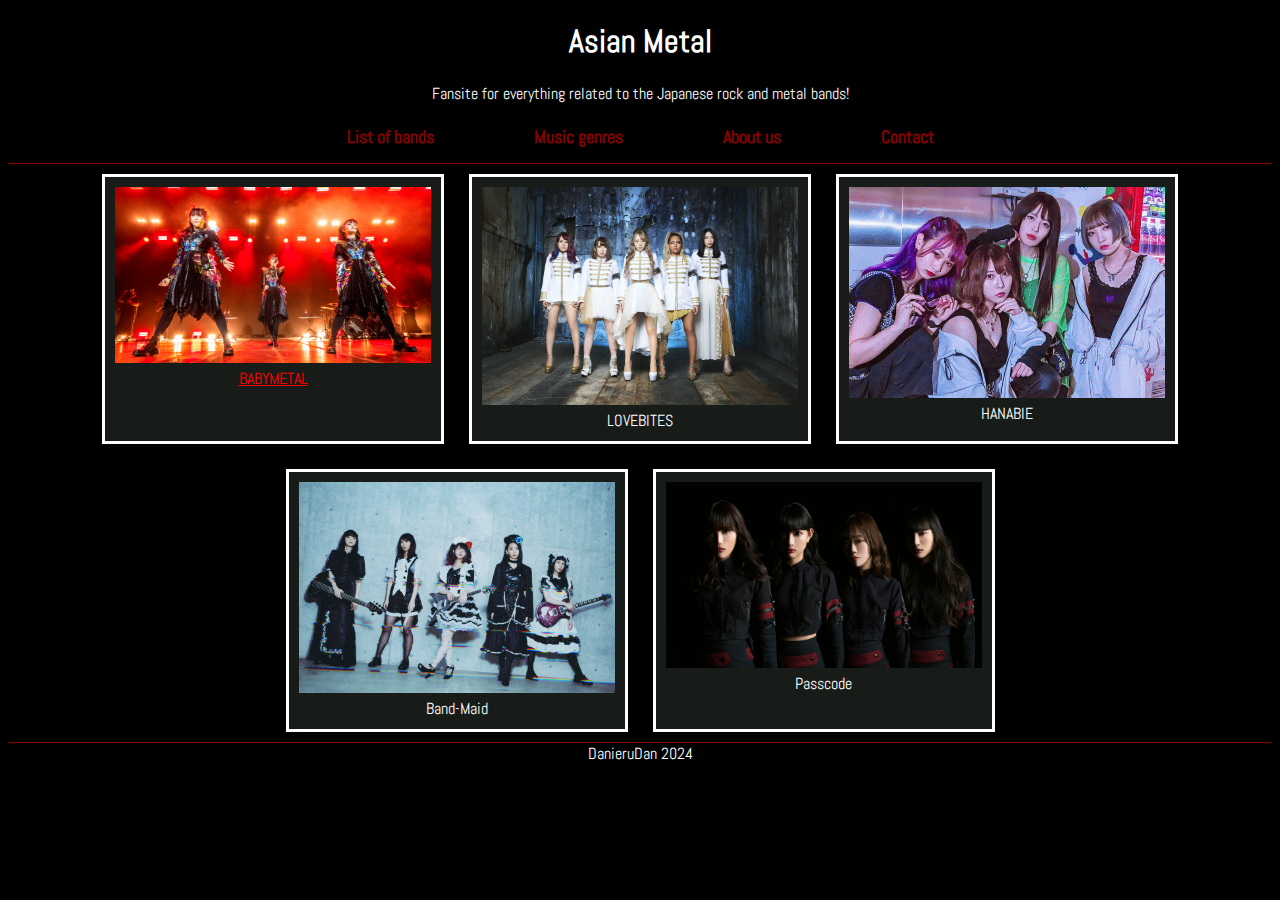
<file: index.html>
<!DOCTYPE html>
<html lang="en">
  <head>
    <meta charset="UTF-8" />
    <meta name="viewport" content="width=device-width, initial-scale=1.0" />
    <title>Asian Rock/Metal Bands</title>
    <link rel="stylesheet" href="./style.css" />

    <link rel="preconnect" href="https://fonts.googleapis.com">
<link rel="preconnect" href="https://fonts.gstatic.com" crossorigin>
<link href="https://fonts.googleapis.com/css2?family=Abel&display=swap" rel="stylesheet">
  </head>
  <body>
    <div id="headline">
    <h1>Asian Metal</h1>
      <p>
        Fansite for everything related to the Japanese rock and metal bands!
      </p>
    </div>

    <div class="navigation">
      <div>List of bands</div>
      <div>Music genres</div>
      <div>About us</div>
      <div>Contact</div>
    </div>

    <div class="bandlist">
      <div>
        <img src="./GFX/babymetal_gig1.jpg" alt="Babymetal on stage" />
        <br />
        <a href="./babymetal.html">BABYMETAL</a>
      </div>
      <div>
        <img src="./GFX/lovebites1.jpg" alt="Lovebites band" />
        <br />
        LOVEBITES</div>
        <div>
          <img src="./GFX/hanabie1.jpg" alt="Hanabie band" />
          <br />
          HANABIE
        </div>
        <div>
          <img src="./GFX/band-maid.jpg" alt="Band-maid band" />
          <br />
          Band-Maid
        </div>
        <div>
          <img src="./GFX/passcode1.jpg" alt="Passcode band" />
          <br />
          Passcode
        </div>
    </div>

    <footer>DanieruDan 2024</footer>
  </body>
</html>
</file>
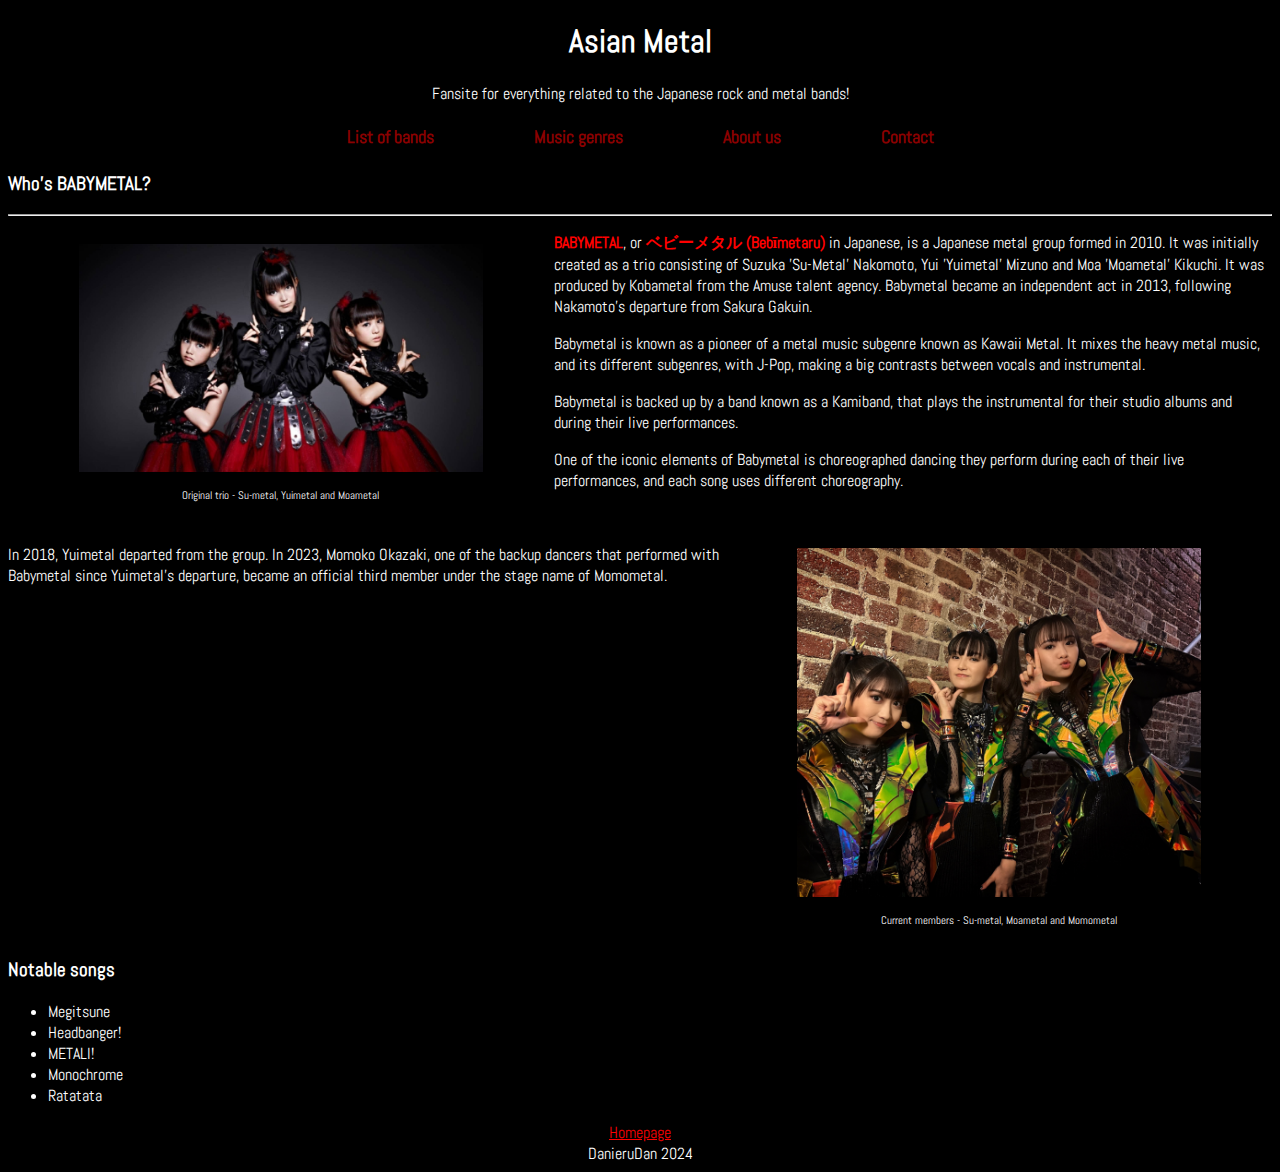
<file: babymetal.html>
<!DOCTYPE html>
<html lang="en">
  <head>
    <meta charset="UTF-8" />
    <meta name="viewport" content="width=device-width, initial-scale=1.0" />
    <title>BABYMETAL Fansite</title>
    <link rel="stylesheet" href="./style.css" />

    <link rel="preconnect" href="https://fonts.googleapis.com">
<link rel="preconnect" href="https://fonts.gstatic.com" crossorigin>
<link href="https://fonts.googleapis.com/css2?family=Abel&display=swap" rel="stylesheet">
  </head>
  <body>
    <div id="headline">
    <h1>Asian Metal</h1>
      <p>
        Fansite for everything related to the Japanese rock and metal bands!
      </p>
    </div>

    <div class="navigation">
      <div>List of bands</div>
      <div>Music genres</div>
      <div>About us</div>
      <div>Contact</div>
    </div>

    <div>
      <h3>Who's BABYMETAL?</h3>
      <hr />
      <div class="original trio">
        <img
          src="./GFX/babymetal_original1.jpg"
          alt="Babymetal original trio"
        />
        <p class="caption">Original trio - Su-metal, Yuimetal and Moametal</p>
      </div>
      <p>
        <span class="band-name">BABYMETAL</span>, or
        <span class="band-name">ベビーメタル (Bebīmetaru)</span> in Japanese, is
        a Japanese metal group formed in 2010. It was initially created as a
        trio consisting of Suzuka 'Su-Metal' Nakomoto, Yui 'Yuimetal' Mizuno and
        Moa 'Moametal' Kikuchi. It was produced by Kobametal from the Amuse
        talent agency. Babymetal became an independent act in 2013, following
        Nakamoto's departure from Sakura Gakuin. <br />
      </p>

      <p>
        Babymetal is known as a pioneer of a metal music subgenre known as
        Kawaii Metal. It mixes the heavy metal music, and its different
        subgenres, with J-Pop, making a big contrasts between vocals and
        instrumental. <br />
      </p>
      <p>
        Babymetal is backed up by a band known as a Kamiband, that plays the
        instrumental for their studio albums and during their live performances.
        <br />
      </p>
      <p>
        One of the iconic elements of Babymetal is choreographed dancing they
        perform during each of their live performances, and each song uses
        different choreography.
      </p>
      <br />
      <div class="new trio">
        <img
          src="./GFX/babymetal_new1.jfif"
          alt="Sumetal, Moametal and Momometal"
        />
        <p class="caption">Current members - Su-metal, Moametal and Momometal</p>
    </div>
        <p>
          In 2018, Yuimetal departed from the group. In 2023, Momoko Okazaki,
          one of the backup dancers that performed with Babymetal since
          Yuimetal's departure, became an official third member under the stage
          name of Momometal.
        </p>
    </div>

    <div id="song-list">
      <h3>Notable songs</h3>
      <ul>
        <li>Megitsune</li>
        <li>Headbanger!</li>
        <li>METALI!</li>
        <li>Monochrome</li>
        <li>Ratatata</li>
      </ul>
    </div>
    <a class="dont-float" href="./index.html" alt="Index">Homepage</a>

    <footer>DanieruDan 2024</footer>
  </body>
</html>
</file>
<file: style.css>
body{
    background-color: black;
    color: white;
    font-family: Abel;
}

#headline{
    text-align: center;
}

img{
    width: 80%;
}

a{
    color: red;
}

.caption{
    font-size: 70%;
}
.navigation{
    color: darkred;
    display:flex;
    gap: 100px;
    padding: 5px;
    margin: 10px 0px;
    justify-content: center;
}

.navigation > div{
    font-size: large;
    font-weight: bold;
}

.bandlist{
    border: solid;
    border-width: 1px 0px;
    border-color: darkred;
    display: inline-flex;
    flex-wrap: wrap;
    flex-direction: row;
    gap: 5px;
    justify-content: center;
}

.bandlist > div{
    background-color: #181c19;
    border: solid;
    flex-basis: 25%;
    margin: 10px;
    padding: 10px;
    text-align: center;
}

.bandlist > div > img{
    width: 100%;
}


.original{
    padding: 10px 10px;
    float: left;
}
.trio{
    width: 40%;
    padding: 10px 10px;
    text-align: center;
    margin: 10px;
}

.new{
    float: right;
}

.band-name{
    color: red;
    font-weight: bold;
}

.dont-float{
    clear: both;
    display: block;
    text-align: center;
}

#song-list{
    clear: both;
}

footer{
    text-align: center;
    clear: both;
}

@media (max-width: 480px){

    .navigation{
        justify-content: right;
        flex-direction: column;
        flex-wrap: wrap;
        gap: 5px;
    }

    .bandlist{
        display: inline-flex;
        flex-direction: column;
        flex-wrap: wrap;
    }

    .bandlist > div{
        flex-basis: 200px;
    }

    .trio{
        float:none;
        width: 100%;
    }
}
</file>
